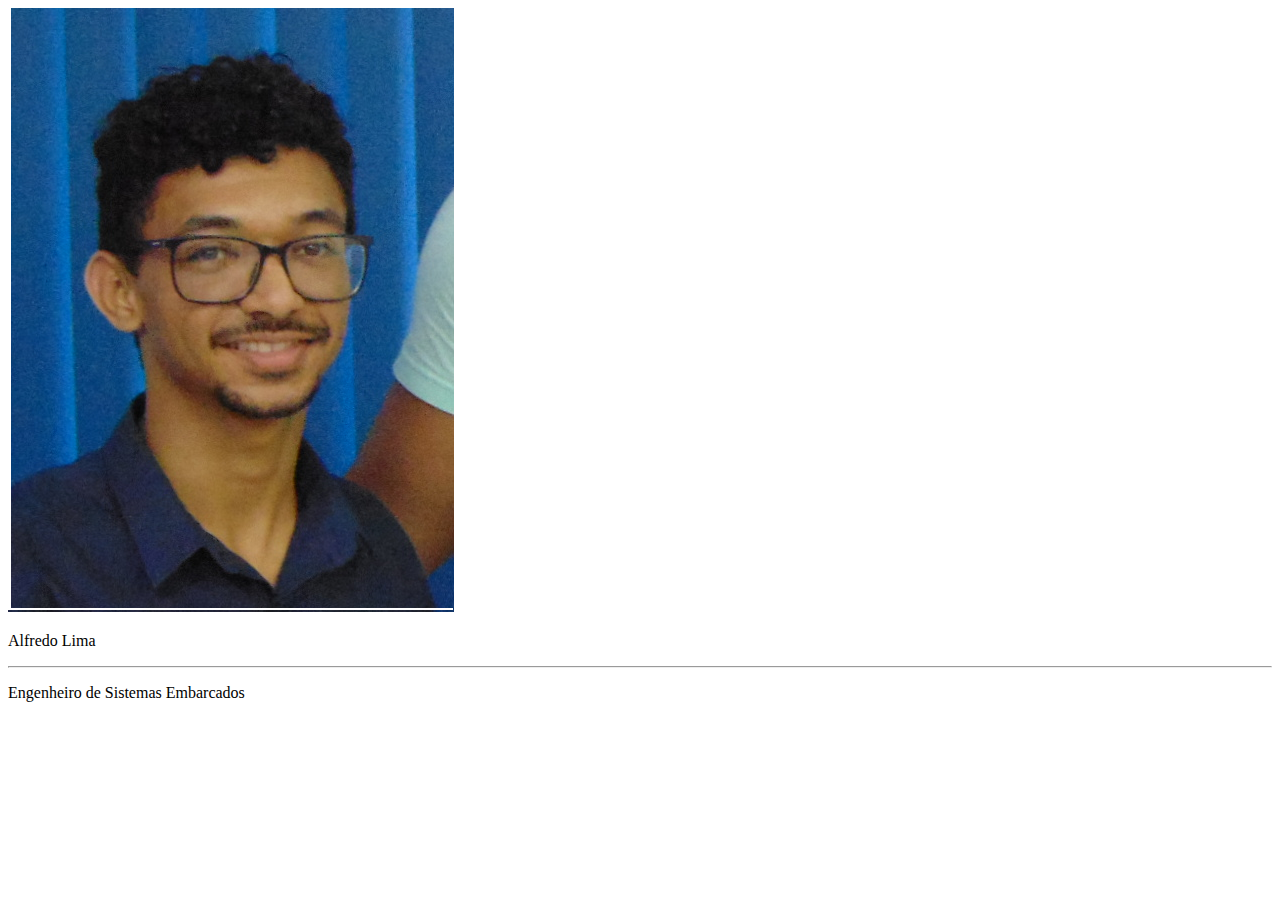
<file: html/dashboard.html>
<!DOCTYPE html>
<html lang="en">
	<head>
		<link rel="stylesheet" type="text/css" href="../css/dashboard.css">
	</head>
	<body>
		<div class="dashboard-col">
		    <div class="dashboard-col-box-img">
		    	<img src="../img/me.png">
		    </div>
		    <div class="dashboard-col-box-text">
		    	<p class="dashboard-text-name">
		    		Alfredo Lima
		    	</p>
		    	<hr>
		    	<p class="dashboard-text-comp">
		    		Engenheiro de Sistemas Embarcados
		    	</p>
		    </div>
		</div>
	</body>
</html>
</file>
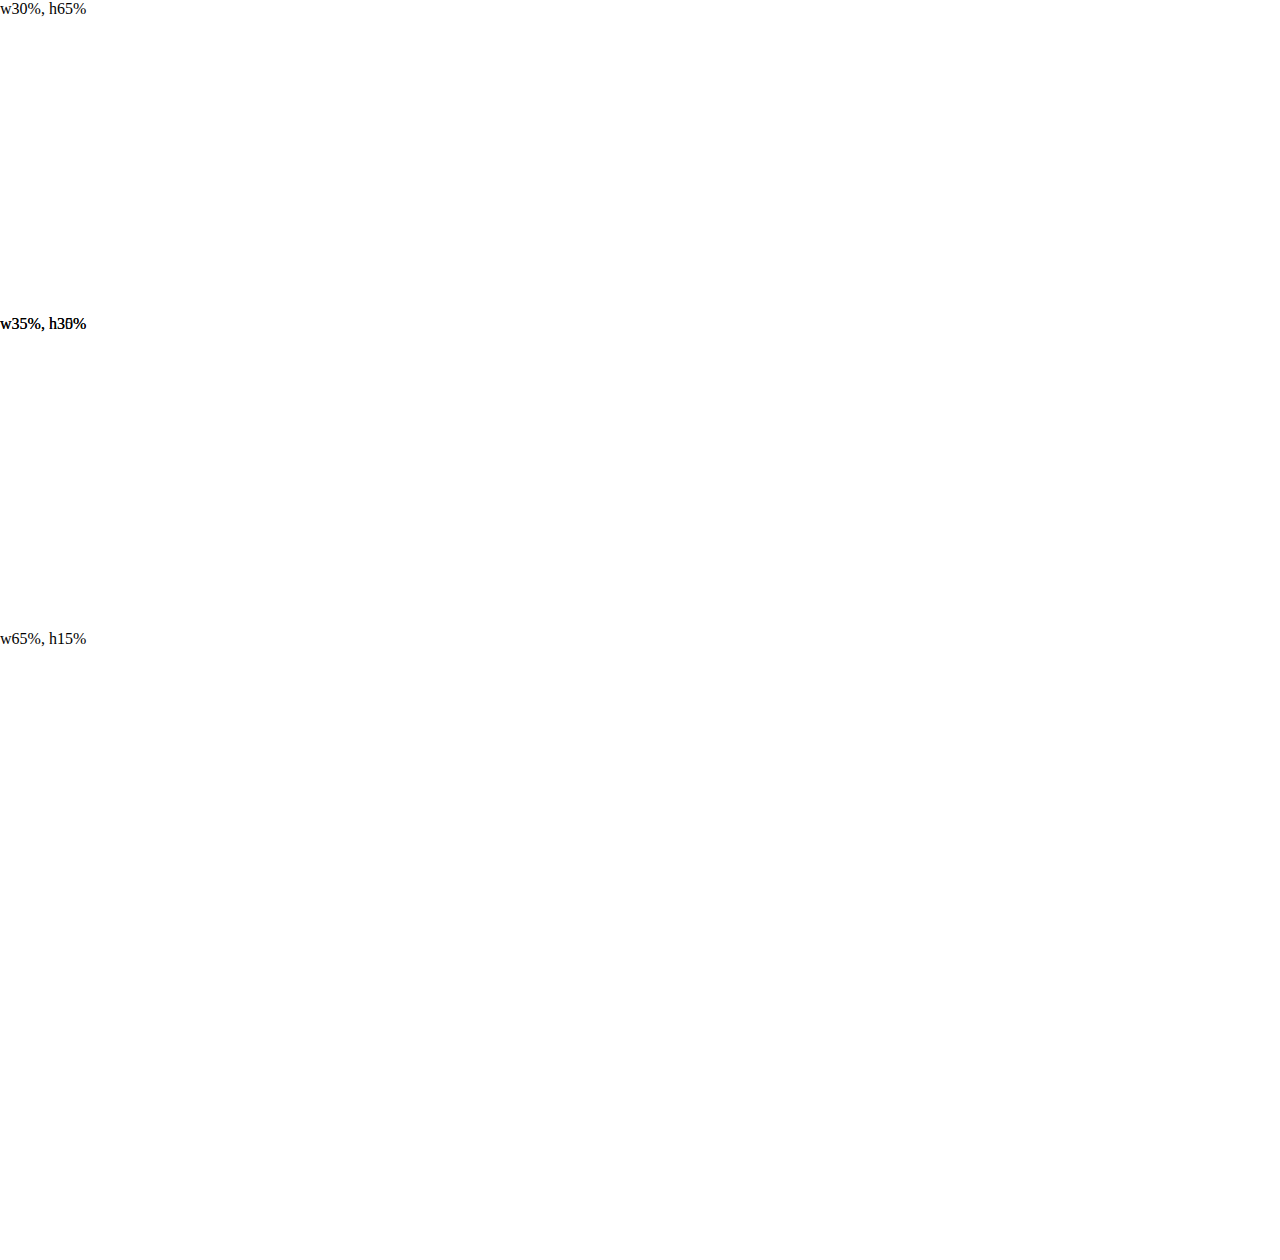
<file: html/main.html>
<!DOCTYPE html>
<html lang="en">
	<head>
		<link rel="stylesheet" type="text/css" href="../css/main.css">
	</head>
	<body>
	    <div class="main-col">
	        <div class="box6">w30%, h65%</div>
	        <div class="box5">w35%, h30%</div>
	        <div class="box8">w35%, h35%</div>
	        <div class="box9">w65%, h15%</div>
	        <div class="box10">w65%, h20%</div>
	    </div>
	</body>
</html>
</file>
<file: css/dashboard.css>
.dashboard {
    /*overflow-y:hidden;*/
    width:20%;
    height:100%;
    float:left;
    /*background-image: url("https://www.transparenttextures.com/patterns/45-degree-fabric-dark.png");*/
    /*background-color:#00a0d0;*/
}


.dashboard-image {
    height:175px;
    max-height:175px;
    max-width:200px; 
}

.dashboard-name {
    line-height: 1;
    text-align: center;
    font-family: "Comic Sans MS", cursive, sans-serif;
    letter-spacing: 0px;
    word-spacing: 0px;
    color: white;
    font-weight: normal;
    text-decoration: none;
    font-style: normal;
    font-variant: normal;
    text-transform: none;
    font-size: 30px;
}

.dashboard-job {
    line-height: 1;
    text-align: center;
    font-family: "Comic Sans MS", cursive, sans-serif;
    letter-spacing: 0px;
    word-spacing: 0px;
    color: white;
    font-weight: normal;
    text-decoration: none;
    font-style: normal;
    font-variant: normal;
    text-transform: none;
    font-size: 15px;
}


.dashboard-text {
    line-height: 1;
    text-align: center;
    font-family: "Comic Sans MS", cursive, sans-serif;
    letter-spacing: 0px;
    word-spacing: 0px;
    color: white;
    font-weight: normal;
    text-decoration: none;
    font-style: normal;
    font-variant: normal;
    text-transform: none;
    font-size: 20px;
}

.dashboard-text-margin {
    line-height: 1;
    text-align: center;
    font-family: "Comic Sans MS", cursive, sans-serif;
    letter-spacing: 0px;
    word-spacing: 0px;
    color: white;
    font-weight: normal;
    text-decoration: none;
    font-style: normal;
    font-variant: normal;
    text-transform: none;
    font-size: 20px;
    margin: 10px;
}

.dashboard-hr {
    background-color: white;
    width: 80%;
    height: 1px;
    margin-left: 10%;
    /*margin-top: -5px;*/
    border-radius: 90%;
}

/*https://code.makery.ch/library/more-html-css/icons/*/
</file>
<file: css/main.css>
html, body, .main {
    overflow-y:hidden;
    width:100%;
    height:100%;
    margin:0;
}

.main-iframe {
    width:55%;
    height:100%;
    float:left;
}

.main-col {
    width:100%;
    height:100%;
}

.main-col > div {
    width:100%;
    height:35%;
}

.main-col {
    float:left;
}

/* Split the screen in half */
.split-left {
  height: 100%;
  width: 25%;
  position: fixed;
  z-index: 1;
  top: 0;
  overflow-x: hidden;
  padding-top: 20px;
}

.split-right {
  height: 100%;
  width: 75%;
  position: fixed;
  z-index: 1;
  top: 0;
  overflow-x: hidden;
  padding-top: 20px;
}

/* Control the left side */
.left {
  left: 0;
  background-color: white;
}

/* Control the right side */
.right {
  right: 0;
  background-color: white;
}

/* If you want the content centered horizontally and vertically */
.centered {
  position: absolute;
  top: 50%;
  left: 50%;
  transform: translate(-50%, -50%);
  text-align: center;
}

/* Style the image inside the centered container, if needed */
.centered img {
  width: 150px;
  border-radius: 50%;
}


.box2 {
    height:70%;
}

.col2 {
    width: 65%;
    height:100%;
}

.box6 {
    float:right;
    width: 47.5%;
    height:65%;
}

.box5, .box8 {
    width:52.5%;
}


.box8 {
    height:35%;
}
.box9 {
    height:15%;
}
.box10 {
    height:20%;
}
.box7, .box11 {
    width:15%;
}
.box7 {
    height:90%;
}
.box11 {
    height:10%;
}

/* following just to see what we are doing :) */
 /*div {
    border:2px solid red;
    box-sizing:border-box;
}*/
</file>
